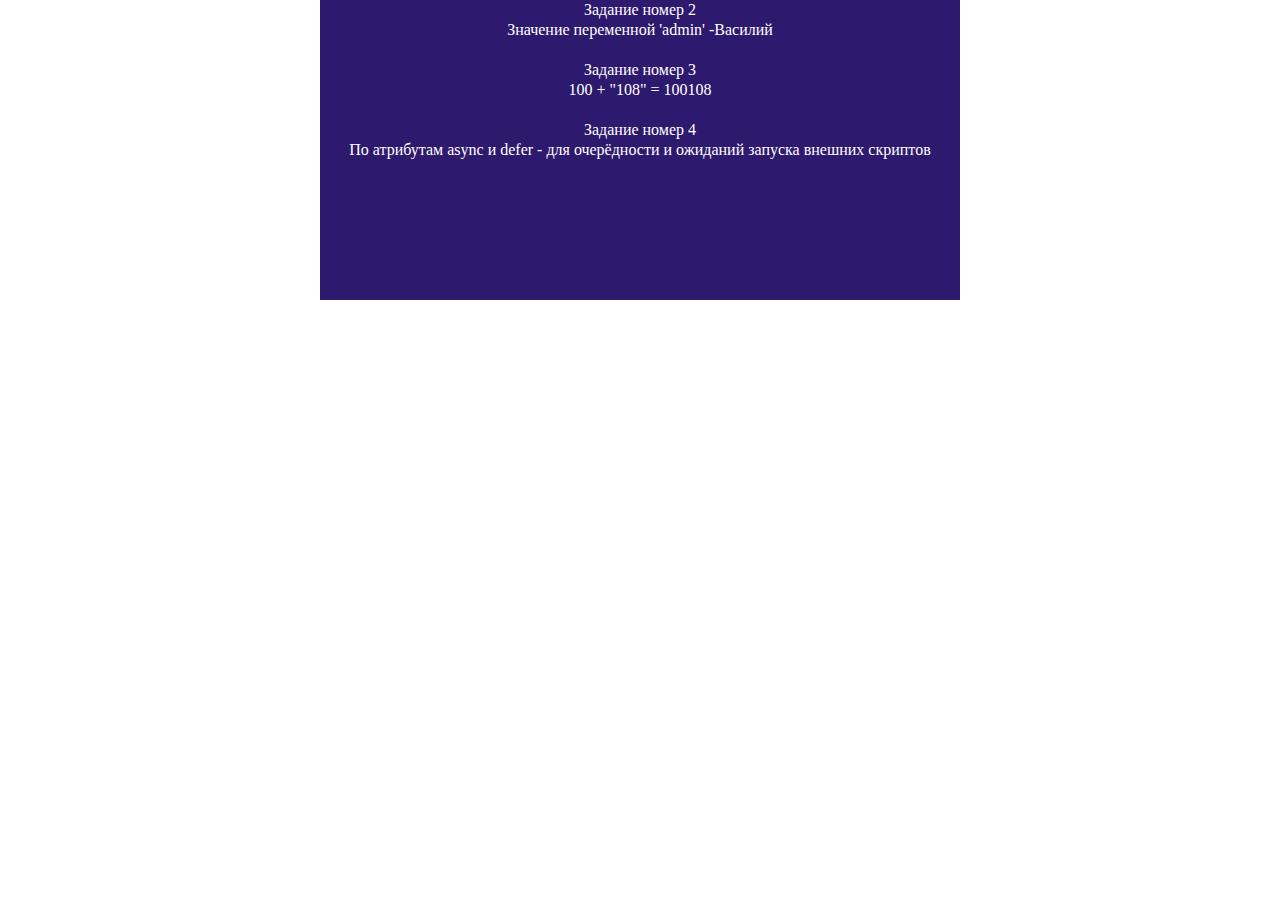
<file: index.html>
<!doctype html>
<html lang="en">
<head>
    <meta charset="UTF-8">
    <meta name="viewport"
          content="width=device-width, user-scalable=no, initial-scale=1.0, maximum-scale=1.0, minimum-scale=1.0">
    <meta http-equiv="X-UA-Compatible" content="ie=edge">
<!--    <link rel="stylesheet" href="styles/css/style.css">-->
    <title>JS 1-st task</title>
    <style>
        * {
            margin: 0;
            padding: 0;
        }
        html {
            font-size: 16px;
        }
        .wrapper {
            display: grid;
            justify-content: center;
            grid-template-columns: repeat(1, 0.5fr);
            grid-template-rows: 300px;
            grid-column-gap: 10px;
            grid-row-gap: 10px;
            background-color: #fff;
        }
        div {
            background-color: #2d196d;
            color: #fff;
            text-align: center;
            line-height: 20px;
        }
    </style>
</head>
<body>
<div class="wrapper">
    <div>
        <script>
            // Task number 1
            let celsiy = 20;
            let faringeit = (9 / 5) * celsiy + 32;
            function temperature() {
                alert(faringeit + " градусов по Фаренгейту");
            }
            setTimeout (temperature, 1000);
            // Task number 2
            let name = "Василий";
            let admin = name;
            document.write("Задание номер 2<br>");
            document.write("Значение переменной 'admin' -" + admin + "<br><br>");
            // Task number 3
            let addition = 100 + "108";
            document.write("Задание номер 3<br>");
            document.write('100 + "108" = ' + addition + "<br><br>");
            // Task number 4
            document.write("Задание номер 4<br>");
            document.write("По атрибутам async и defer - для очерёдности и ожиданий запуска внешних скриптов ");
        </script>
    </div>
</div>
</body>
</html>
</file>
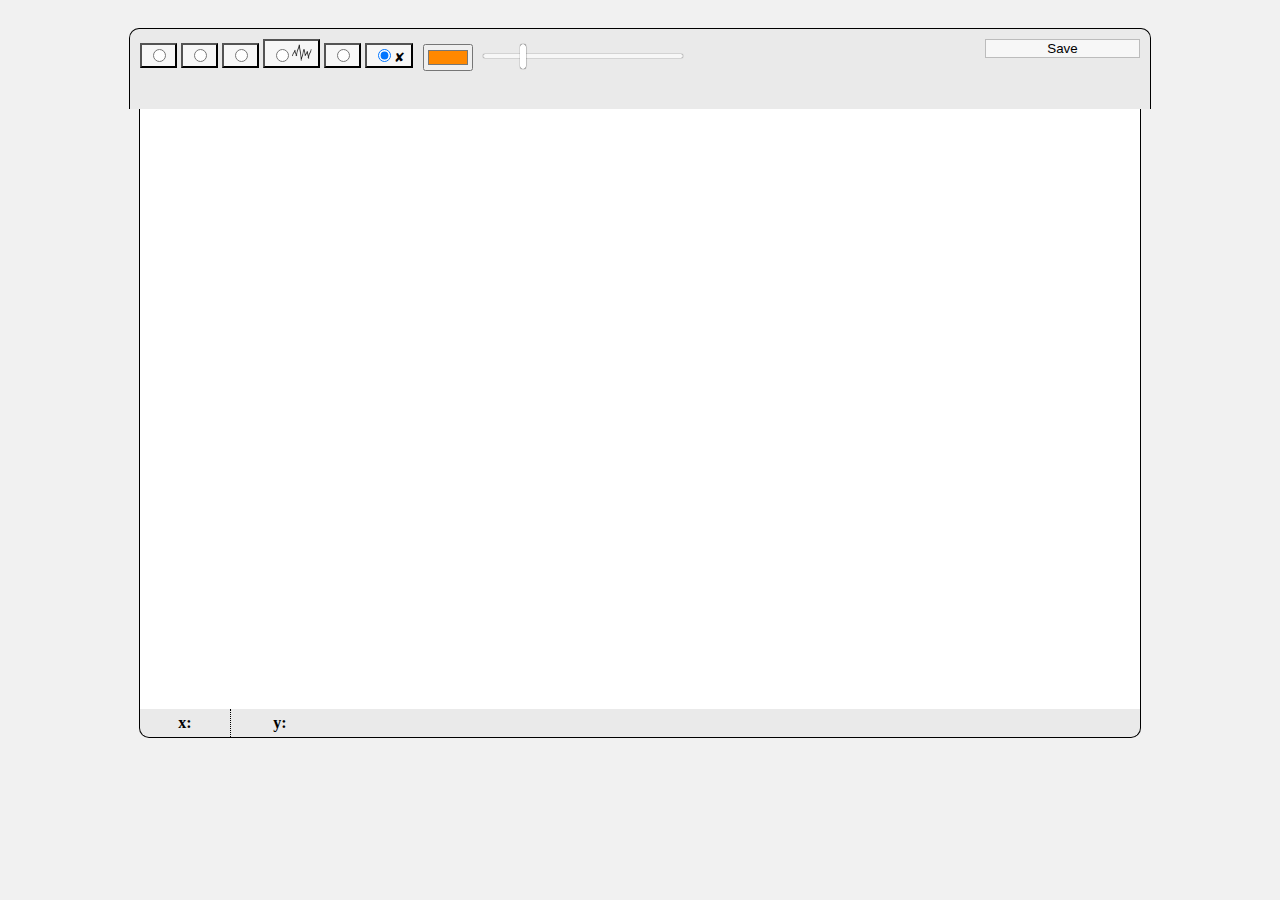
<file: abobePhotozhab/index.html>
<!DOCTYPE html>
<html>
<head>
	<meta charset="UTF-8">
	<title>AboBE ФОТОЖАБ</title>
	<link rel="stylesheet" href="https://stackpath.bootstrapcdn.com/bootstrap/4.5.0/css/bootstrap.min.css" integrity="sha384-9aIt2nRpC12Uk9gS9baDl411NQApFmC26EwAOH8WgZl5MYYxFfc+NcPb1dKGj7Sk" crossorigin="anonymous">
	<link rel="stylesheet" href="./css/style.css">
	<link rel="stylesheet" href="https://use.fontawesome.com/releases/v5.14.0/css/all.css" integrity="sha384-HzLeBuhoNPvSl5KYnjx0BT+WB0QEEqLprO+NBkkk5gbc67FTaL7XIGa2w1L0Xbgc" crossorigin="anonymous">
</head>
<body>
<div class="container" id="app">
	<div class="paint">
			<div id="tools">
				<div class="btn-group btn-group-toggle" data-toggle="buttons">
					<button 
						name="tool"
						class="toolButton btn btn-outline-secondary" 
						data-tool='pencil'
						data-toggle="tooltip" 
						data-placement="bottom" 
					title="Brush"><input type="radio" name="options" id="option1" autocomplete="off" checked><i class="fas fa-pencil-alt"></i></button>
					<button 
						name="tool"
						class="toolButton btn btn-outline-secondary" 
						data-tool='fill' 
						data-toggle="tooltip" 
						data-placement="bottom" 
					title="Fill All"><input type="radio" name="options" id="option2" autocomplete="off" checked><i class="fas fa-fill-drip"></i></button>
					<button 
						name="tool"
						class="toolButton btn btn-outline-secondary" 
						data-tool='eraser' 
						data-toggle="tooltip" 
						data-placement="bottom" 
					title="Eraser"><input type="radio" name="options" id="option3" autocomplete="off" checked><i class="fas fa-eraser"></i></button>
					<button 
						name="tool"
						class="toolButton btn btn-outline-secondary" 
						data-tool='heart-rate' 
						data-toggle="tooltip" 
						data-placement="bottom" 
					title="heart-rate"><input type="radio" name="options" id="option4" autocomplete="off" checked><img src="heart-rate.png" alt="" style="height: 20px; width: 20px;"></button>
					<button 
						name="tool"
						class="toolButton btn btn-outline-secondary" 
						data-tool='circle' 
						data-toggle="tooltip" 
						data-placement="bottom" 
					title="Circle"><input type="radio" name="options" id="option5" autocomplete="off" checked><i class="far fa-circle"></i></button>
					<button 
						name="tool"
						class="toolButton btn btn-outline-secondary" 
						data-tool='clearCnv' 
						data-toggle="tooltip" 
						data-placement="bottom" 
					title="Clear"><input type="radio" name="options" id="option6" autocomplete="off" checked>✘</button>	
				</div>

				<div class="color">
					<input id="color" type="color" name="tool-input" data-tool="Color" value="#ff8800">
				</div>
				<div class="size">
					<input id="range" name="tool-input" data-tool="BrushSize" min="3" max="40" value="10" type="range">
				</div> 
				
				<div class="saveImg">
					<button class="btn btn-light" id='saveImg' data-save = "save"><i class="far fa-save"></i> Save</button>	
				</div>
			</div> 			<!-- end of id=tools -->
		</div>				<!-- end of id=paint -->
	<div class="canv">
		<canvas id="canv" name="canv" width="1000" height="600"><p>Ваш браузер не поддерживает рисование</p></canvas>
	</div>
	<div class="tools">
		<div id="coordinates">
			<p id="x"><b>x: </b> <span id="xCoord"></span></p>
			<p id="y"><b>y: </b> <span id="yCoord"></span></p>
		</div>
	</div>
</div>


<script src="https://code.jquery.com/jquery-3.5.1.slim.min.js" integrity="sha384-DfXdz2htPH0lsSSs5nCTpuj/zy4C+OGpamoFVy38MVBnE+IbbVYUew+OrCXaRkfj" crossorigin="anonymous"></script>
<script src="https://cdn.jsdelivr.net/npm/popper.js@1.16.0/dist/umd/popper.min.js" integrity="sha384-Q6E9RHvbIyZFJoft+2mJbHaEWldlvI9IOYy5n3zV9zzTtmI3UksdQRVvoxMfooAo" crossorigin="anonymous"></script>
<script src="https://stackpath.bootstrapcdn.com/bootstrap/4.5.0/js/bootstrap.min.js" integrity="sha384-OgVRvuATP1z7JjHLkuOU7Xw704+h835Lr+6QL9UvYjZE3Ipu6Tp75j7Bh/kR0JKI" crossorigin="anonymous"></script>
<script src="js/app.js"></script>

</body>
</html>
</file>
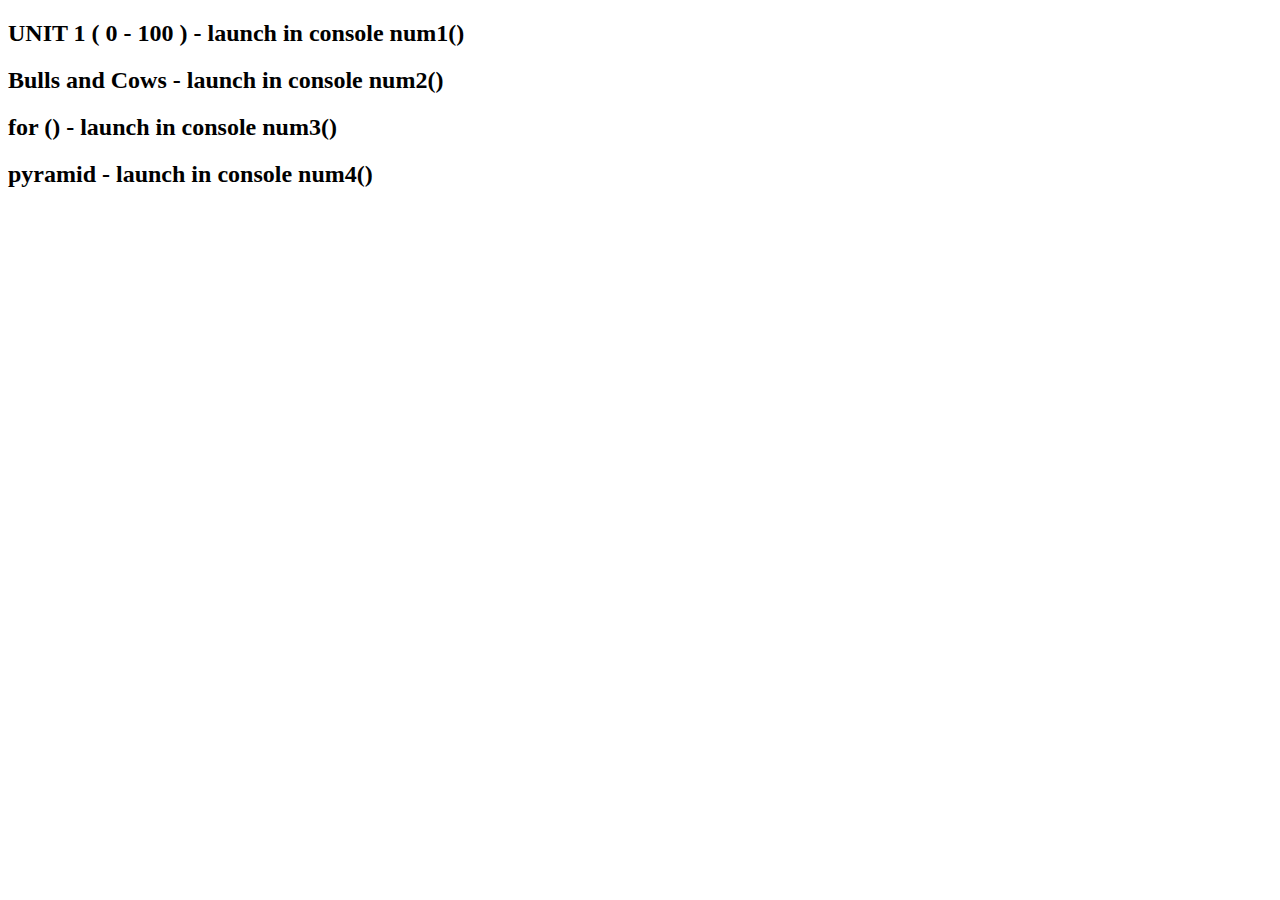
<file: dz3.html>
<!DOCTYPE html>
<html lang="en">
<head>
    <meta charset="UTF-8">
    <meta name="viewport" content="width=device-width, initial-scale=1.0">
    <title>Document</title>
</head>
<body>
    <div class="num1">
        <h2>UNIT 1 ( 0 - 100 ) - launch in console num1()</h2>
        <script>
            function num1() {       
                let i = 2;
                let arr = [];
                while (i <= 100) {
                    if ((i % 2) && (i % 3) && (i % 5) && (i % 7) || (i == 2) || (i == 3) || (i == 5) || (i == 7)) {
                        arr.push(i);
                    }
                    i++;
                }
                console.log(arr);
            }
        </script>
    </div>
    <div class="num2">
        <h2>Bulls and Cows - launch in console num2()</h2>
        <script>
            function num2() {
                console.log("You have just 10 steps.");
                let pc = startGame();
                console.log(`Копьютер загадал число: ${pc}. (Подсказка чтобы Вам было легче проверить)`);
                let i = 0;
                while(i < 10) {
                    let reply = prompt("Назови 4-х значное число").split('');
                    console.log(compare(pc, reply));
                    if (compare(pc, reply) == "You win!") {
                        i=10;
                    }
                    ++i;
                }
            }
            function startGame() {
                let numb = Math.floor(Math.random()*10000); 
                numb = String(numb).split(''); if (numb.length == 3) { numb.push("0"); }
                return numb;
                
            }
            function compare(pc, human) {
                let result=[];
                pc.forEach(function(element, index) {
                    human.forEach(function(element2, index2) {
                        if (element == element2 && index == index2) {
                            result.push(`bull ${element} is ${index}`);
                        }else if (element == element2) {
                            result.push(`cow ${element} is ${index}`);
                        }
                    });
                });
                let k = 0;
                result.forEach(item => {
                    if (item.indexOf("bull", 0) != -1) {
                        ++k;
                    }
                    if (k == 4) {
                        result = "You win!" 
                    }
                });
                return result;
            }
        </script>
    </div>
    <div class="num3">
        <h2>for () - launch in console num3()</h2>
        <script>
            function num3() {
                for(let i = 0; i < 10; console.log(i), i++) {}
            }
        </script>
    </div>
    <div class="num4">
        <h2>pyramid - launch in console num4()</h2>
        <script>
            function num4() {
                for (let i = 1, k = ""; i < 20; i++) {
                    k += "*";
                    console.log (k);
                }
            }
        </script>
    </div>
</body>
</html>
</file>
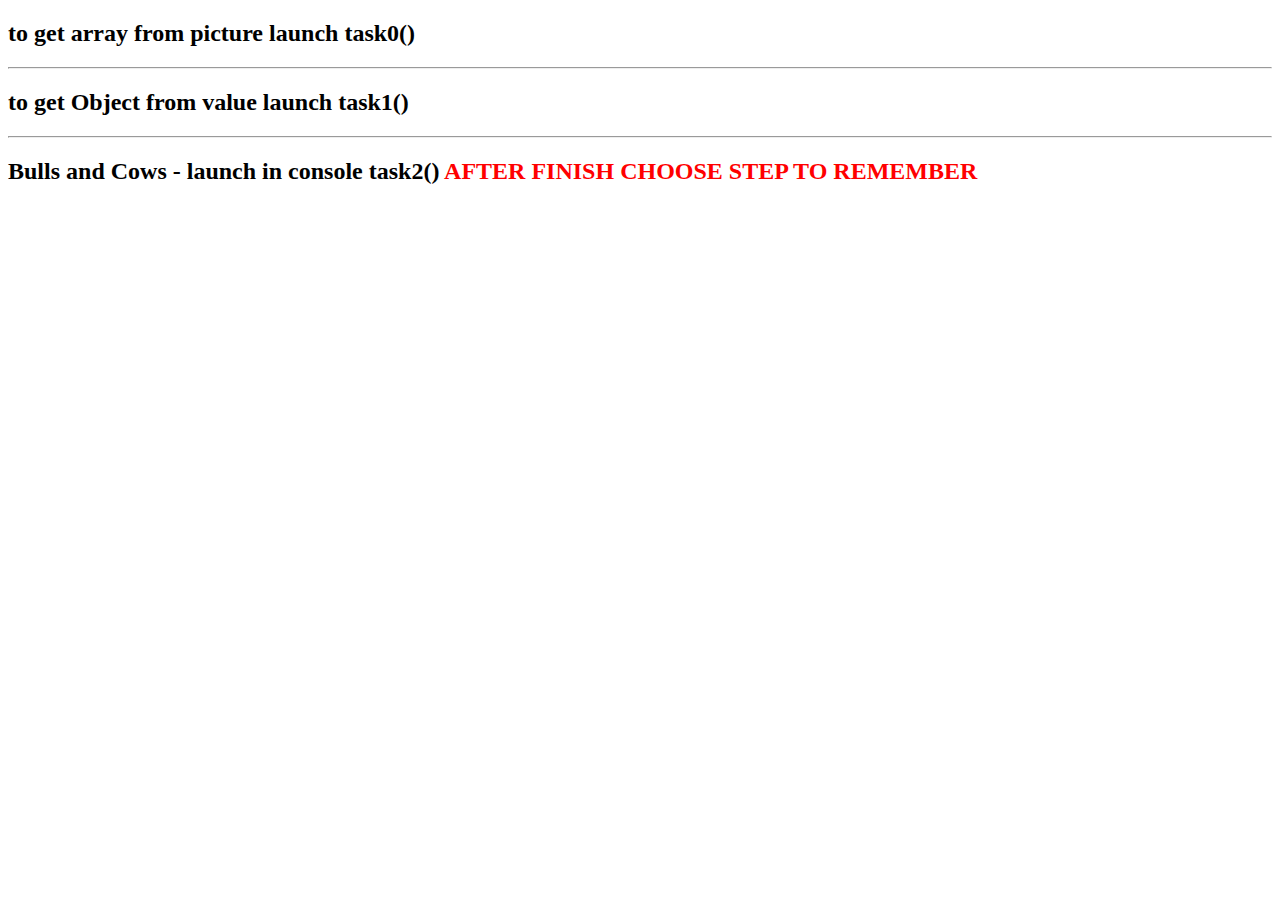
<file: dz4.html>
<!DOCTYPE html>
<html lang="en">
<head>
    <meta charset="UTF-8">
    <meta name="viewport" content="width=device-width, initial-scale=1.0">
    <title>Home work for unit #4</title>
</head>
<body>
    <div class="task0">
        <h2>to get array from picture launch task0()</h2>
        <script>

            let NAMES = ["Mango people T-shirt", "Banana people T-shirt", "Strawberry people T-shirt", "Orange people T-shirt"];
            let PRICE =["52$", "53$", "55$", "67$"];
            
            function createNewObject(name, price) {
                return {
                    name,
                    price
                }
            }

            function getList() {
                return NAMES.map((name, index) => createNewObject(NAMES[index], PRICE[index]));
            }

            function task0(name, price) {
                let res = [];
                res = getList();
                for (let i=0; i < res.length; i++) {
                    console.log (`${res[i].name} costs ${res[i].price}`);
                }
            }

        </script>
    </div>
    <hr>

    <!-- ------------------------------------------------------------------------------------------------------------------------------ -->

    <div class="myValue">
        <h2>to get Object from value launch task1()</h2>
        <script>

            function task1() {
                console.log(getObject());
            }

            function reverse(str) {
                let result = "";
                for (let i = str.length - 1; i >= 0; i--) {
                    result += str[i];
                }
                return result;
            }

            function getObject() {
                let val = reverse(prompt("Enter your favorite value from 0 to 999 !"));
                let res = {};
                if (val.length > 3) {
                    console.log (`Your value more than 999 ! Be carefull. ${val}`);
                    return {};
                }
                for (let i = 0; i < val.length; i++) {
                        switch(i) {
                            case 0: {
                                res["единицы"] = val[i];
                                break;
                            }
                            case 1: {
                                res["десятки"] = val[i];
                                break;
                            }
                            case 2 : {
                                res["сотни"] = val[i];
                                break;
                            }
                        }
                    }
                return res;
            }
        </script>
    </div>
    <hr>

    <!-- -------------------------------------------Быки и Коровы----------------------------------------------------------------------------------- -->

    <div class="task2">
        <h2>Bulls and Cows - launch in console task2() <span style="color: red;">AFTER FINISH CHOOSE STEP TO REMEMBER</span></h2>
        <script>
            
            function task2 () {
                let arr = steps();
                let step = prompt ("Введите номер хода,который хотите осмотреть") - 1;
                console.log(`Your step number ${step+1} was - ${arr[step]}`);
            }

            function steps() {
                let steps =[];
                console.log("You have just 10 steps.");
                let pc = startGame();
                console.log(`Копьютер загадал число: ${pc}. (Подсказка чтобы Вам было легче проверить)`);
                let i = 0;
                while(i < 10) {
                    let reply = prompt("Назови 4-х значное число");
                    steps[i] = reply;
                    if (reply != null) reply = [...reply];
                    else return steps;
                    console.log(compare(pc, reply));
                    if (compare(pc, reply) == "You win!") {
                        i=10;
                    }
                    ++i;
                }
                return steps;
            }

            function startGame() {
                let numb = "";
                while (numb.length != 4) {
                    numb += Math.floor(Math.random()*10);
                }
                return [...numb];
            }

            function compare(pc, human) {
                let result=[];
                pc.forEach(function(element, index) {
                    human.forEach(function(element2, index2) {
                        if (element == element2 && index == index2) {
                            result.push(`bull ${element} is ${index+1}`);
                        }else if (element == element2) {
                            result.push(`cow ${element} is ${index+1}`);
                        }
                    });
                });
                let k = 0;
                result.forEach(item => {
                    if (item.indexOf("bull", 0) != -1) {
                        ++k;
                    }
                    if (k == 4) {
                        result = "You win!" 
                    }
                });
                return result;
            }
        </script>
    </div>
</body>
</html>
</file>
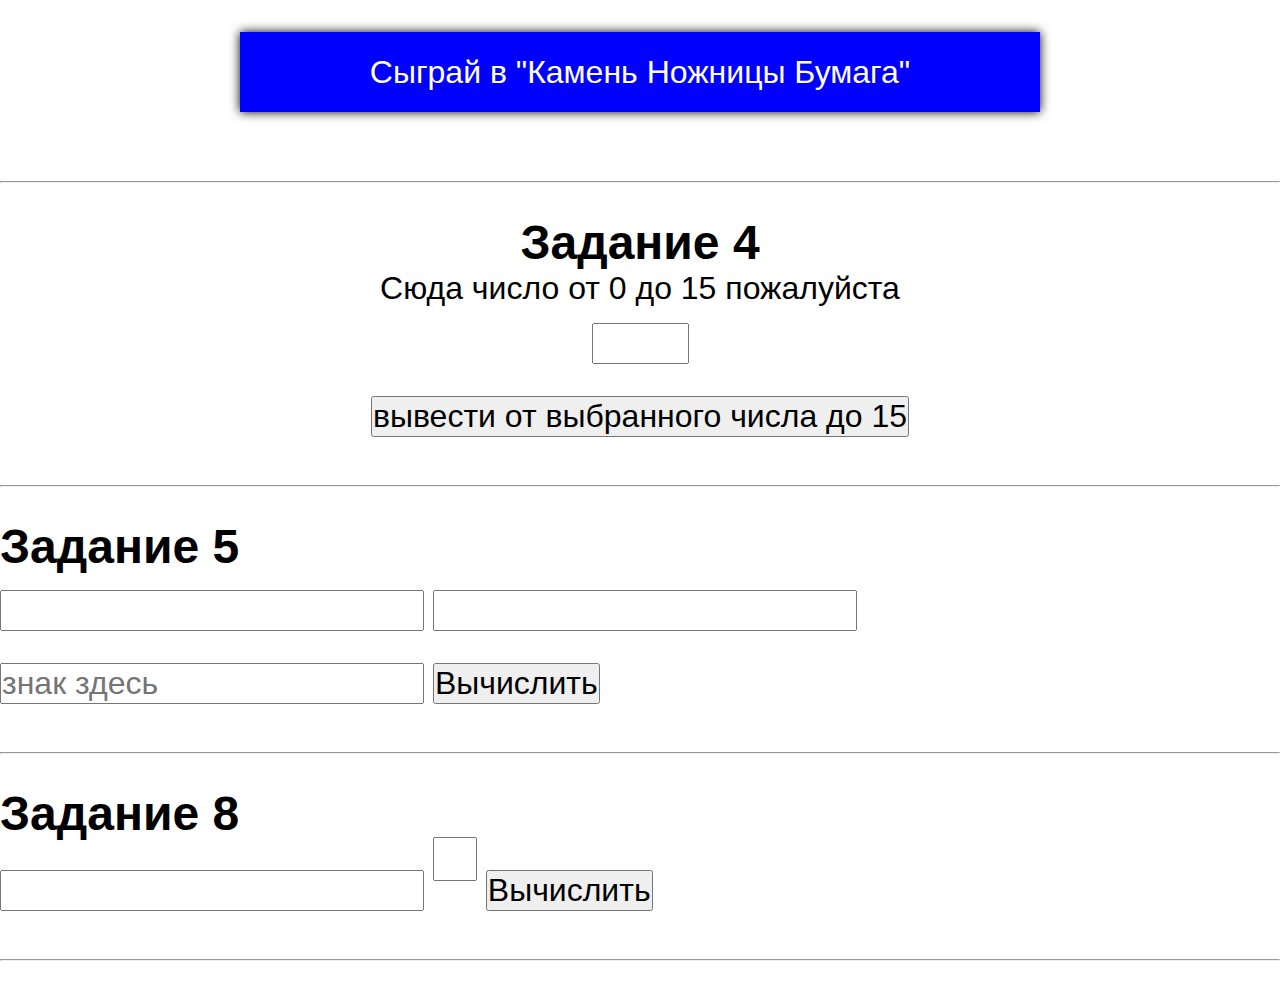
<file: index2.html>
<!DOCTYPE html>
<html lang="en">
<head>
    <meta charset="UTF-8">
    <meta name="viewport" content="width=device-width, initial-scale=1.0">
    <title>Home work #2</title>
    <style>
        * {
            margin: 0 auto;
            padding: 0;
        }
        body, button {
            margin: 0 auto;
            font-size: 32px;
            font-family: sans-serif;
            
        }
        .start {
            color: #ffffff;
            margin-top: 2rem;
            width: 50rem;
            height: 5rem;
            background-color: blue;
            display: grid;
            outline: none;
            border: none;
            box-shadow: 0 0 10px rgba(0,0,0,1);
            transition-duration: 0.5s;
        }
        .start:hover {
            cursor: pointer;
            color:yellow;
            transform: scale(1.1);
        }
        .start:active {
            transform: scale(0.9);
            box-shadow: 0 0 10px rgba(0,0,0,0.5);
        }
        .start p {
            line-height: 5rem;
        }
        .play {
            color: #ffffff;
            display: none;
            width: 100%;
            height: 20rsem;
            margin-top: 5rem;

        }
        #checking {
            position: relative;
            left: -2000px;
        }
        #checking:checked ~ div.play {
            display: block;
        }
        .buttons {
            display: grid;
            grid-template-columns: repeat(3, 1fr);
            grid-gap: 1rem;
        }
        .play > .buttons > button {
            color: #ffffff;
            border: none;
            outline: none;
            width: 18rem;
            height: 18rem;
            background-color:darkblue;
            text-align: center;
            line-height: 18rem;
            border-radius: 50%;
            transition-duration: 0.5s;
            text-transform: uppercase;
            box-shadow: 0 0 10px rgba(0,0,0,1);
            box-sizing: border-box;
        }
        .play > .buttons > button:hover {
            cursor: pointer;
            transform: rotateZ(360deg) scale(1.1);
            color: yellow;
        }
        .play > .buttons > button:active {
            transform: scale(.9);
            font-size: 3rem;
            background-color: blue;
        }
        .number4 {
            display: grid;

        }
        input[type="number"], input[type="button"], input[type="text"]  {
            margin: 1rem auto;
            font-size: 32px;
            width: fit-content;
        }
        #outPut {
            margin-top: 4rem;
            display: grid;
            width: fit-content;
            color: darkblue;
            font-size: 4rem;
        }
        hr {
            margin: 2rem auto;
        }
        #num82 {
            position: relative;
            top: -20px;
            width: 40px;
            height: 40px;
        }
    </style>
</head>
<body>
    <label for="checking">
        <div class="start">
            <p>Сыграй в "Камень Ножницы Бумага"</p>
        </div>
    </label>
    <input type="checkbox" id="checking">
    <div class="play">
        <div class="buttons">
            <button onclick="outPut(1)" >Камень</button>
            <button onclick="outPut(2)">Ножницы</button>
            <button onclick="outPut(3)">Бумага</button>
        </div>
        <div id="outPut"></div>
    </div>
    <hr>
    <div class="number4">
        <h2>Задание 4</h2>        
        <label for="number4">Сюда число от 0 до 15 пожалуйста</label><input type='number' min="0" max="15" id="number4">
        <input type="button" value="вывести от выбранного числа до 15" onclick="func4(+document.getElementById('number4').value)">
        <p id="outPut4"></p>
    </div>
    <hr>
    <div class="number5">
        <h2>Задание 5</h2>        
        <input type="number" id="num51">
        <input type="number" id="num52">
        <input type="text" id="znak" placeholder="знак здесь">
        <input type="button" value="Вычислить" onclick="outPut5(+document.getElementById('num51').value, +document.getElementById('num52').value, document.getElementById('znak').value)">
        <p id="outPut5"></p>
    </div>
    <hr>
    <div class="namber8">
        <h2>Задание 8</h2>
        <input type="number" name="" id="num81">
        <sup><input type="number" id="num82"></sup>
        <input type="button" onclick="outPut8(+document.getElementById('num81').value, +document.getElementById('num82').value)" value="Вычислить">
        <p id="outPut8"></p>
    </div>
    <hr>




    <script>
        
        function choice(c) {
            let spy = spyNet();
            switch(c) {
                case 1: {
                    if (spy === 1) {
                        return "Ничья! У него тоже Камень!"
                    }
                    else if (spy === 2) {
                        return "Победа! У него Ножницы!"
                    }
                    else {
                        return "Упс... У него Бумага!"
                    }
                    break
                }
                case 2: {
                    if (spy === 1) {
                        return "Упс... У него Камень!"
                    }
                    else if (spy === 2) {
                        return "Ничья! У него тоже Ножницы!"
                    }
                    else {
                        return "Победа! У него Бумага!"
                    }
                    break
                }
                case 3: {
                    if (spy === 1) {
                        return "Победа! У него Камень!"
                    }
                    else if (spy === 2) {
                        return "Упс... У него Ножницы!"
                    }
                    else {
                        return "Ничья! У него тоже Бумага!"
                    }
                    break
                }
            }
                
        }
        function spyNet(){
            let spyNet = null;
            spyNet = Math.floor((Math.random()*3)) + 1;
            return spyNet;
        }
        function outPut(c) {
            let ourDiv = document.getElementById("outPut");
            ourDiv.innerHTML = choice(c);
}
        function func4(a) {
            switch (true) {
                case (a <= 15 && a >= 0): {
                    document.getElementById('outPut4').innerHTML += a + " ";
                    func4(a+1);
                }
            }
        }
        function add(a, b) {
            return (a+b);
        }
        function minus(a, b) {
            return (a-b);
        }
        function mult(a, b) {
            return a*b;
        }
        function devide(a, b) {
            return a/b;
        }
        function outPut5(n1, n2, znak) {
            switch (znak) {
                case "+": {
                    document.getElementById('outPut5').innerHTML = add(n1, n2);
                    break;
                }
                case "-": {
                    document.getElementById('outPut5').innerHTML = minus(n1, n2);
                    break;
                }
                case "*": {
                    document.getElementById('outPut5').innerHTML = mult(n1, n2);
                    break;
                }
                case "/": {
                    document.getElementById('outPut5').innerHTML = devide(n1, n2);
                    break;
                }
                default: {
                    document.getElementById('outPut5').innerHTML = "введите одно из: + , - , * , /";
                    break;
                }
            }

        }
        function outPut8(a, b){
            document.getElementById("outPut8").innerHTML = pow(a, b);
        }
        function pow(a, b) {
            let res = 1;
            if (b == 1) {
                return a;
            }
            else {
                return a * pow(a, b-1);
            }
        }
    </script>
</body>
</html>
</file>
<file: abobePhotozhab/css/style.css>
html, body{
	padding: 10px;
	background-color: #f1f1f1;
}
#container{
	width: 100%;
}

.canv {
	background-color: white;
	margin: 0 auto;
	width: 1000px;
	height: 600px;
	border-left: 1px solid;
	border-right: 1px solid;
}
.color, .size{
	float: left;
	margin-left: 10px;
}
.color{
	margin-top: 5px;
}
.size{
	width: 200px;
	height: 38px;
}
.tools{
	width: 1000px;
	margin: 0 auto;
	background-color: #eaeaea;
	border-left: 1px solid;
	border-bottom: 1px solid;
	border-right: 1px solid;
	border-bottom-left-radius: 10px;
	border-bottom-right-radius: 10px;
}
.paint{
	width: 1000px;
	height: 60px;
	margin: 0 auto;
	background-color: #eaeaea;
	padding: 10px;
	border-left: 1px solid;
	border-top: 1px solid;
	border-right: 1px solid;
	border-top-left-radius: 10px;
	border-top-right-radius: 10px;

}
.btn-group{
	float: left;
}
.btn{
	background-color: #f7f7f7;
}
.btn-light{
	border: 1px #bcbcbc solid;
}
.btn-light:hover{
	border: 1px #323232 solid;
}
#x, #y{
	display: inline-block;
	width: 80px;
	margin: 0 auto;
	padding: 5px;
	text-align: center;
}
#x{
	border-right: 1px dotted;
}
.coordinates{
	width: 170px;
	margin: 0 auto;
}
.saveImg{
	float: right;
	width: 155px;
}
#saveImg{
	width: 155px;
}


/*СТИЛИ INPUT*/

input[type=range] {
  -webkit-appearance: none;
  width: 100%;
  margin: 15px 0;
}
input[type=range]:focus {
  outline: none;
}
input[type=range]::-webkit-slider-runnable-track {
  width: 100%;
  height: 4px;
  cursor: pointer;
  box-shadow: 0px 0px 1px #000000, 0px 0px 0px #0d0d0d;
  background: #f7f7f7;
  border-radius: 1.9px;
  border: 1px solid rgba(0, 0, 0, 0);
}
input[type=range]::-webkit-slider-thumb {
  box-shadow: 0.1px 0.1px 1px #000000, 0px 0px 0.1px #0d0d0d;
  border: 0px solid rgba(50, 50, 50, 0);
  height: 25px;
  width: 6px;
  border-radius: 3px;
  background: #ffffff;
  cursor: pointer;
  -webkit-appearance: none;
  margin-top: -11.5px;
}
input[type=range]:focus::-webkit-slider-runnable-track {
  background: #fafafa;
}
input[type=range]::-moz-range-track {
  width: 100%;
  height: 4px;
  cursor: pointer;
  box-shadow: 0px 0px 1px #000000, 0px 0px 0px #0d0d0d;
  background: #f7f7f7;
  border-radius: 1.9px;
  border: 1px solid rgba(0, 0, 0, 0);
}
input[type=range]::-moz-range-thumb {
  box-shadow: 0.1px 0.1px 1px #000000, 0px 0px 0.1px #0d0d0d;
  border: 0px solid rgba(50, 50, 50, 0);
  height: 25px;
  width: 6px;
  border-radius: 3px;
  background: #ffffff;
  cursor: pointer;
}
input[type=range]::-ms-track {
  width: 100%;
  height: 4px;
  cursor: pointer;
  background: transparent;
  border-color: transparent;
  color: transparent;
}
input[type=range]::-ms-fill-lower {
  background: #f4f4f4;
  border: 1px solid rgba(0, 0, 0, 0);
  border-radius: 3.8px;
  box-shadow: 0px 0px 1px #000000, 0px 0px 0px #0d0d0d;
}
input[type=range]::-ms-fill-upper {
  background: #f7f7f7;
  border: 1px solid rgba(0, 0, 0, 0);
  border-radius: 3.8px;
  box-shadow: 0px 0px 1px #000000, 0px 0px 0px #0d0d0d;
}
input[type=range]::-ms-thumb {
  box-shadow: 0.1px 0.1px 1px #000000, 0px 0px 0.1px #0d0d0d;
  border: 0px solid rgba(50, 50, 50, 0);
  height: 25px;
  width: 6px;
  border-radius: 3px;
  background: #ffffff;
  cursor: pointer;
  height: 4px;
}
input[type=range]:focus::-ms-fill-lower {
  background: #f7f7f7;
}
input[type=range]:focus::-ms-fill-upper {
  background: #fafafa;
}

input[type=range] {
  -webkit-appearance: none;
  width: 100%;
  margin: 15px 0;
}
input[type=range]:focus {
  outline: none;
}
input[type=range]::-webkit-slider-runnable-track {
  width: 100%;
  height: 4px;
  cursor: pointer;
  box-shadow: 0px 0px 1px #000000, 0px 0px 0px #0d0d0d;
  background: #f7f7f7;
  border-radius: 1.9px;
  border: 1px solid rgba(0, 0, 0, 0);
}
input[type=range]::-webkit-slider-thumb {
  box-shadow: 0.1px 0.1px 1px #000000, 0px 0px 0.1px #0d0d0d;
  border: 0px solid rgba(50, 50, 50, 0);
  height: 25px;
  width: 6px;
  border-radius: 3px;
  background: #ffffff;
  cursor: pointer;
  -webkit-appearance: none;
  margin-top: -11.5px;
}
input[type=range]:focus::-webkit-slider-runnable-track {
  background: #fafafa;
}
input[type=range]::-moz-range-track {
  width: 100%;
  height: 4px;
  cursor: pointer;
  box-shadow: 0px 0px 1px #000000, 0px 0px 0px #0d0d0d;
  background: #f7f7f7;
  border-radius: 1.9px;
  border: 1px solid rgba(0, 0, 0, 0);
}
input[type=range]::-moz-range-thumb {
  box-shadow: 0.1px 0.1px 1px #000000, 0px 0px 0.1px #0d0d0d;
  border: 0px solid rgba(50, 50, 50, 0);
  height: 25px;
  width: 6px;
  border-radius: 3px;
  background: #ffffff;
  cursor: pointer;
}
input[type=range]::-ms-track {
  width: 100%;
  height: 4px;
  cursor: pointer;
  background: transparent;
  border-color: transparent;
  color: transparent;
}
input[type=range]::-ms-fill-lower {
  background: #f4f4f4;
  border: 1px solid rgba(0, 0, 0, 0);
  border-radius: 3.8px;
  box-shadow: 0px 0px 1px #000000, 0px 0px 0px #0d0d0d;
}
input[type=range]::-ms-fill-upper {
  background: #f7f7f7;
  border: 1px solid rgba(0, 0, 0, 0);
  border-radius: 3.8px;
  box-shadow: 0px 0px 1px #000000, 0px 0px 0px #0d0d0d;
}
input[type=range]::-ms-thumb {
  box-shadow: 0.1px 0.1px 1px #000000, 0px 0px 0.1px #0d0d0d;
  border: 0px solid rgba(50, 50, 50, 0);
  height: 25px;
  width: 6px;
  border-radius: 3px;
  background: #ffffff;
  cursor: pointer;
  height: 4px;
}
input[type=range]:focus::-ms-fill-lower {
  background: #f7f7f7;
}
input[type=range]:focus::-ms-fill-upper {
  background: #fafafa;
}

-------------------------------------------
</file>
